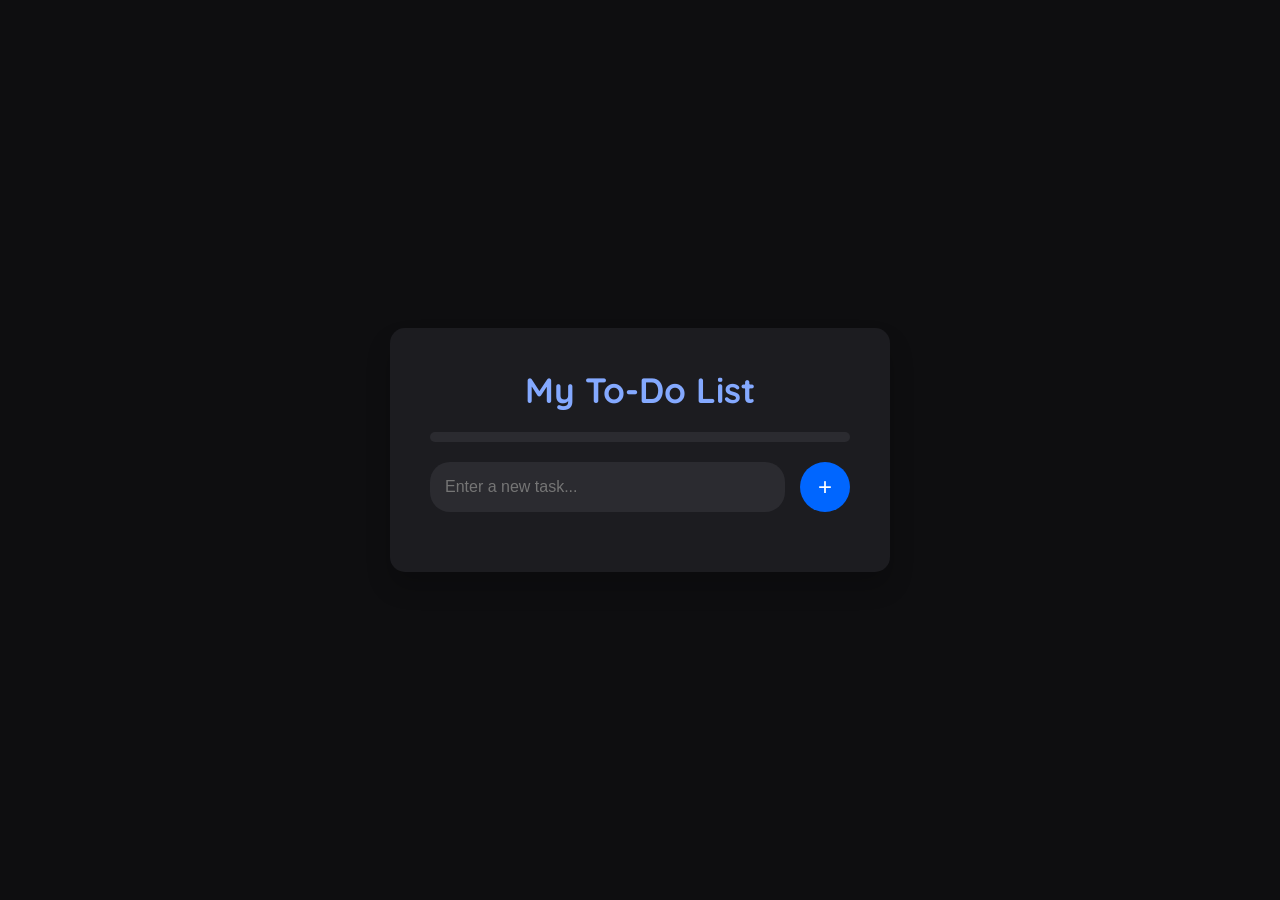
<file: index.html>
<!DOCTYPE html>
<html lang="en">
<head>
  <meta charset="UTF-8">
  <meta name="viewport" content="width=device-width, initial-scale=1.0">
  <title>To-Do List with Progress and Confetti</title>
  <link rel="stylesheet" href="styles.css">
  <link href="https://fonts.googleapis.com/css2?family=Quicksand:wght@400;500;700&display=swap" rel="stylesheet">
</head>
<body>
  <div class="todo-container">
    <h1 class="title">My To-Do List</h1>

    <div class="progress-container">
      <div id="progress-bar"></div>
    </div>
    
    <div class="input-group">
      <input type="text" id="taskInput" placeholder="Enter a new task...">
      <button id="addTaskBtn">+</button>
    </div>

    <ul id="taskList" class="task-list"></ul>
  </div>

  <!-- Confetti Canvas -->
  <canvas id="confetti"></canvas>

  <script src="script.js"></script>
</body>
</html>
</file>
<file: styles.css>
/* Global Styles */
* {
    margin: 0;
    padding: 0;
    box-sizing: border-box;
  }
  
  body {
    font-family: 'Quicksand', sans-serif;
    background-color: #0e0e10;
    color: white;
    display: flex;
    justify-content: center;
    align-items: center;
    height: 100vh;
  }
  
  .todo-container {
    background-color: #1c1c20;
    padding: 40px;
    border-radius: 15px;
    width: 100%;
    max-width: 500px;
    box-shadow: 0 15px 25px rgba(0, 0, 0, 0.2);
  }
  
  .title {
    font-size: 2.2rem;
    text-align: center;
    color: #84a9ff;
    margin-bottom: 20px;
  }
  
  .input-group {
    display: flex;
    margin-bottom: 20px;
  }
  
  #taskInput {
    flex: 1;
    padding: 12px 15px;
    border-radius: 20px;
    border: none;
    background-color: #2b2b30;
    color: white;
    font-size: 1rem;
    outline: none;
  }
  
  #addTaskBtn {
    background-color: #0066ff;
    color: white;
    border: none;
    border-radius: 50%;
    font-size: 1.5rem;
    width: 50px;
    height: 50px;
    margin-left: 15px;
    cursor: pointer;
    transition: background-color 0.3s;
  }
  
  #addTaskBtn:hover {
    background-color: #0055cc;
  }
  
  .task-list {
    list-style: none;
    max-height: 250px;
    overflow-y: auto;
    padding: 0;
  }
  
  li {
    display: flex;
    justify-content: space-between;
    align-items: center;
    padding: 12px 15px;
    margin-bottom: 10px;
    background-color: #2b2b30;
    border-radius: 10px;
    transition: all 0.3s ease-in-out;
  }
  
  li.completed .task-text {
    text-decoration: line-through;
    color: #777;
  }
  
  .task-text {
    color: white;
    font-size: 1rem;
    flex: 1;
  }
  
  button {
    background: none;
    border: none;
    color: white;
    font-size: 1.2rem;
    cursor: pointer;
    margin-left: 10px;
  }
  
  button.edit {
    color: #f9a825;
  }
  
  button.delete {
    color: #f44336;
  }
  
  button.complete {
    color: #4caf50;
  }
  
  /* Progress Bar */
  .progress-container {
    background-color: #2b2b30;
    border-radius: 10px;
    height: 10px;
    margin-bottom: 20px;
    overflow: hidden;
  }
  
  
#progress-bar {
    background-color: #0066ff;
    height: 100%;
    width: 0;
    transition: width 0.5s ease-in-out;
  }
  
  /* Confetti Canvas */
  #confetti {
    position: absolute;
    top: 0;
    left: 0;
    width: 100%;
    height: 100%;
    pointer-events: none;
    z-index: 999;
    display: none; /* Initially hidden */
  }
</file>
